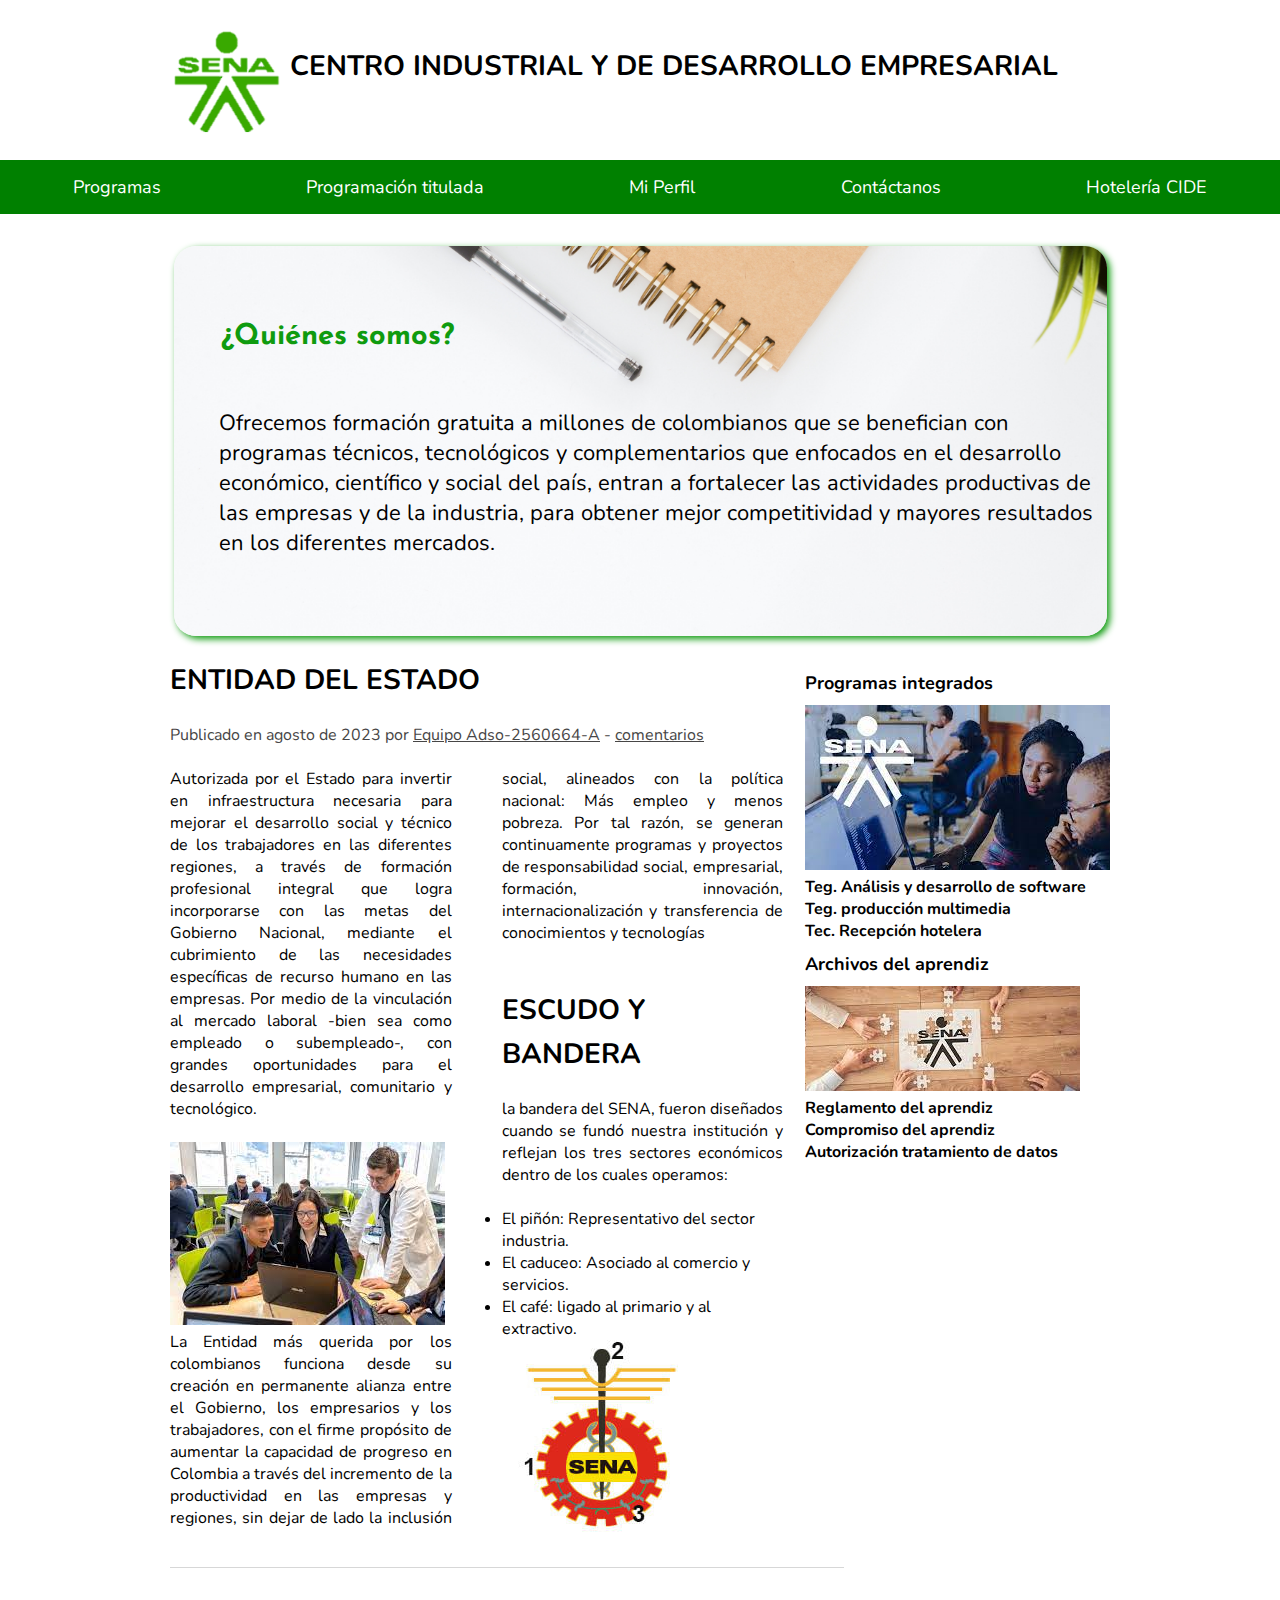
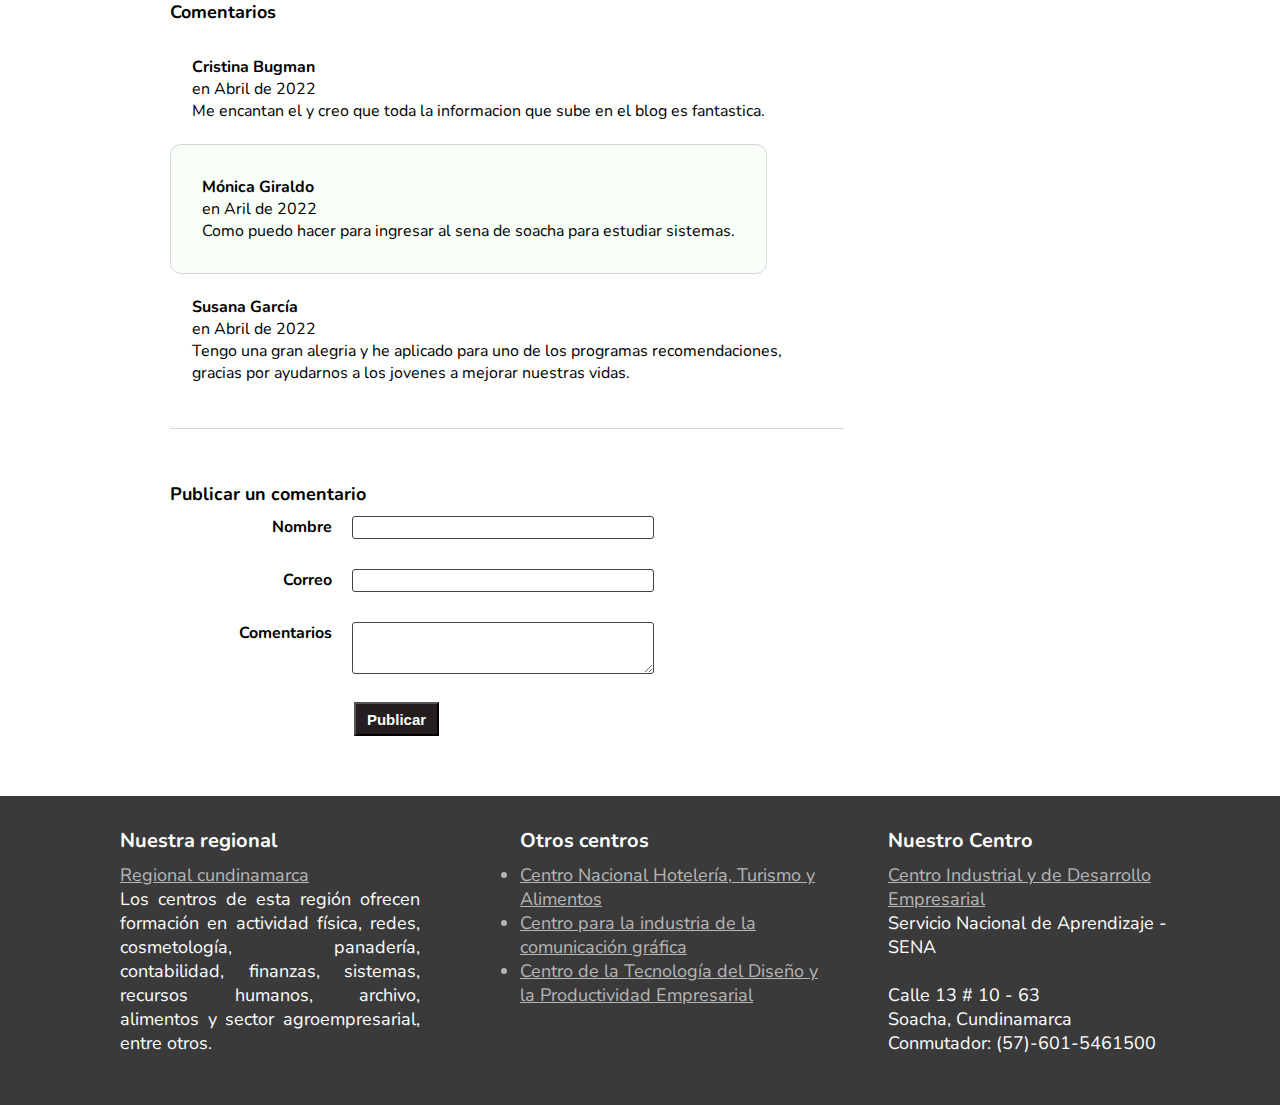
<file: index.html>
<!DOCTYPE html>
<html lang="en">
<head>
    <meta charset="UTF-8">
    <meta name="viewport" content="width=device-width, initial-scale=1.0">
    <link rel="icon" href="img/logo verde.png">    
    <link rel="stylesheet" href="estilos/estilos.css">
    <link rel="stylesheet" href="https://cdnjs.cloudflare.com/ajax/libs/font-awesome/6.4.0/css/all.min.css" integrity="sha512-iecdLmaskl7CVkqkXNQ/ZH/XLlvWZOJyj7Yy7tcenmpD1ypASozpmT/E0iPtmFIB46ZmdtAc9eNBvH0H/ZpiBw==" crossorigin="anonymous" referrerpolicy="no-referrer"/>     
    <title>Blog</title>
</head>
<body>
    <header>
        <img src="img/logo verde.png" alt="logo" class="logo">
        <h1>CENTRO INDUSTRIAL Y DE DESARROLLO EMPRESARIAL</h1>
        <nav class="menu-principal">
            <ul class="menu">
                <li><a href="#">Programas</a>
                <ul class="submenu">
                    <li><a href="">ADSO</a></li>
                    <li><a href="#">TICS</a></li>   
                    <li><a href="#">Recepción hotelera</a></li>
                    <li><a href="#">Producción multimedia</a></li>
                </ul>
                </li>
                <li><a href="#">Programación titulada</a>
                    <ul class="submenu">
                        <li><a href="#">Coordinación</a></li>
                        <li><a href="#">Instructores</a></li>
                        <li><a href="#">Aprendices</a></li>
                    </ul>
                </li>
                <li><a href="#">Mi Perfil</a>
                <ul class="submenu">
                    <li><a href="#">Actualizar perfil</a></li>
                    <li><a href="#">Cancelar cuenta</a></li>
                    <li><a href="#">Recuperar contraseña</a></li>
                </ul>
            </li>
            <li><a href="#">Contáctanos</a></li>
            <li><a href="hotel/index.html">Hotelería CIDE</a></li>
            </ul>
        </nav>
        <br><br><br>
    </header>

    <section class="baner">
        <header>
            <h2><strong>¿Quiénes somos?</strong></h2>
        </header>
        <p>Ofrecemos formación gratuita a millones de colombianos que se benefician con programas técnicos, tecnológicos y complementarios que enfocados en el desarrollo económico, científico y social del país, entran a fortalecer las actividades productivas de las empresas y de la industria, para obtener mejor competitividad y mayores resultados en los diferentes mercados.</p>
    </section>
    <div class="contenido">
        <div class="contenedor">
            <section>
                <article class="contenedor2">
                    <header>
                        <h2>ENTIDAD DEL ESTADO</h2>
                        <p>Publicado en agosto de 2023 por <a href="#">Equipo Adso-2560664-A</a> - <a href="#comentarios">comentarios</a></p>
                    </header>
                    <div>
                        <p>Autorizada por el Estado para invertir en infraestructura necesaria para mejorar
                            el desarrollo social y técnico de los trabajadores en las diferentes regiones, a través de
                            formación profesional integral que logra incorporarse con
                            las metas del Gobierno Nacional, mediante el cubrimiento de las necesidades específicas de
                            recurso humano en las empresas. Por medio de la vinculación al mercado laboral -bien sea como
                            empleado o subempleado-, con grandes oportunidades
                            para el desarrollo empresarial, comunitario y tecnológico.
                        </p>
                            <img src="img/aprendices.jpg" alt="aprendices">
                        <p>La Entidad más querida por los colombianos funciona desde su creación en
                            permanente alianza entre el Gobierno, los empresarios y los trabajadores, con el firme propósito
                            de aumentar la capacidad de progreso en Colombia a través
                            del incremento de la productividad en las empresas y regiones, sin dejar de lado la inclusión
                            social, alineados con la política nacional: Más empleo y menos pobreza. Por tal razón, se
                            generan continuamente programas y proyectos
                            de responsabilidad social, empresarial, formación, innovación, internacionalización y
                            transferencia de conocimientos y tecnologías
                        </p>
                        <h2>ESCUDO Y BANDERA</h2>
                        <p>la bandera del SENA, fueron diseñados cuando se fundó nuestra institución y
                        reflejan los tres sectores económicos dentro de los cuales operamos: </p>
                        <li>El piñón: Representativo del sector industria.
                        <li>El caduceo: Asociado al comercio y servicios.</li>
                        <li>El café: ligado al primario y al extractivo.</li>    
                        </li><img src="img/escudo.jpg" alt="">
                    </div>
                </article>
            </section>

            <section id="comentarios">
                <h3>Comentarios</h3>
                <article>
                    <header>
                        <a href="#">Cristina Bugman</a> en <time datetime="#">Abril de 2022</time>
                    </header>
                    <p>Me encantan el y creo que toda la informacion que sube en el blog es fantastica.
                    </p>
                </article>
                <article>
                    <header>
                        <a href="">Mónica Giraldo</a> en <time datetime="#">Aril de 2022</time>
                    </header>
                    <p>Como puedo hacer para ingresar al sena de soacha para estudiar sistemas.</p>
                </article>
                <article>
                    <header>
                        <a href="#">Susana García</a> en <time datetime="#">Abril de 2022</time>
                    </header>
                    <p>Tengo una gran alegria y he aplicado para uno de los programas recomendaciones, gracias por ayudarnos
                        a los jovenes a mejorar nuestras vidas.</p>
                </article>
            </section>
            <form action="#" method="post">
                <h3>Publicar un comentario</h3>
                <p>
                    
                    <label for="">Nombre</label>
                    <input type="text" required>
                <p>
                    <label for="">Correo</label>
                    <input type="email" name="" id="" required>
                </p>
                <p>
                    <label for="comment">Comentarios</label>
                    <textarea required></textarea>
                </p>
                <input type="submit" value="Publicar">
            </form>
        </div>
        <aside>
            <section>
                <header>
                    <h3>Programas integrados</h3>
                    <img src="img/fondo banner1.png" alt="">
                </header>
                <ul>
                    <li><a href="#">Teg. Análisis y desarrollo de software</a></li>
                    <li><a href="#">Teg. producción multimedia</a></li>
                    <li><a href="#">Tec. Recepción hotelera</a></li>
                </ul>
            </section>

            <section>
                <header>
                    <h3>Archivos del aprendiz</h3>
                    <img src="img/fondo banner2.png" alt="">
                </header>
                <ul>
                    <li><a href="#">Reglamento del aprendiz</a></li>
                    <li><a href="#">Compromiso del aprendiz</a></li>
                    <li><a href="#">Autorización tratamiento de datos</a></li>
                </ul>
            </section>
        </aside>
    </div>
    <footer class="pie_pag">
        <section class="sec1">
            <header>
                <h3>Nuestra regional</h3>
            </header>
                <a href="https://www.sena.edu.co/es-co/regionales/zonaAndina/Paginas/_Cundinamarca.aspx">Regional cundinamarca</a>
                <p>Los centros de esta región ofrecen formación en actividad física, redes, cosmetología, panadería, contabilidad, finanzas, sistemas, recursos humanos, archivo, alimentos y sector agroempresarial, entre otros.</p>           
        </section>
        <section>
            <header>
                <h3>Otros centros</h3>
            </header>
            <ul>
                <li><a href="https://senahoteleriaturismoalimentos.blogspot.com.co/">Centro Nacional Hotelería, Turismo y Alimentos</a></li>
                <li><a href="https://comunicaciongraficasena.blogspot.com.co/">Centro para la industria de la comunicación gráfica</a></li>
                <li><a href="https://senagirardot.blogspot.com.co/">Centro de la Tecnología del Diseño y la Productividad Empresarial</a></li>
            </ul>
        </section>
        <section class="sec3">
            <header>
                <h3>Nuestro Centro</h3>
            </header>
            <a href="https://senasoachacide.blogspot.com.co/">Centro Industrial y de Desarrollo Empresarial</a>
            <p>Servicio Nacional de Aprendizaje - SENA <br><br>Calle 13 #  10 - 63 <br>Soacha, Cundinamarca <br>Conmutador: (57)-601-5461500 <br></p>
            
            <a href="https://web.facebook.com/sena.soacha/?locale=es_LA&_rdc=1&_rdr"><i class="fa-brands fa-facebook"></i></a>
            
            <a href="https://twitter.com/i/flow/login?redirect_after_login=%2Fsenasoachacide"><i class="fa-brands fa-twitter"></i></a>

            <a href="https://www.sena.edu.co/es-co/regionales/zonaAndina/Paginas/_Cundinamarca.aspx">
            <i class="fa-solid fa-globe"></i>
            </a>
        </section>
    </footer>
</body>
</html>
</file>
<file: estilos/estilos.css>
@import url('https://fonts.googleapis.com/css2?family=Josefin+Sans:wght@500&display=swap');
@import url('https://fonts.googleapis.com/css2?family=Nunito:wght@500&display=swap');
@import url('https://fonts.googleapis.com/css2?family=Bricolage+Grotesque:opsz,wght@10..48,500&family=Kanit:wght@500&family=Montserrat:wght@400;600&family=Poppins:ital,wght@0,100;0,400;1,300&family=REM:wght@100;700;900&family=Ysabeau+Infant:wght@900&display=swap');
@import url('https://fonts.googleapis.com/css2?family=Bricolage+Grotesque:opsz,wght@10..48,500&family=Comfortaa:wght@700&family=Hind:wght@700&family=Josefin+Sans:wght@500&family=Kanit:wght@500&family=Montserrat:wght@400;600&family=Open+Sans:wght@700&family=Poppins:ital,wght@0,100;0,400;1,300&family=REM:wght@100;700;900&family=Ysabeau+Infant:wght@900&display=swap');
*{
    margin: 0;
    padding: 0;
}
body{
    margin: 0 auto;
    padding: 22px 0;
    width: 940px;
    font-family: 'Nunito',sans-serif;
}
h1,h2{
    font-size: 28px;
    line-height: 44px;
    padding: 22px 0;
}
h3{
    font-size: 18px;
    line-height: 22px;
    padding: 11px 0;
}
p{
    padding-bottom: 22px;
}
.titulo{
    font-size: 50px;
    color: #7e7468;
    margin-top: 20px;
    padding-left: 70px;
    text-align: center;
}
.logo{
    width: 120px;
    height: 120px;
    border-radius: 50%;
    float: left;
}
.logo:hover{
    transform: scale(1.5);
}
nav{
    margin-top: 50px;
    position: absolute;
    z-index: 2;
    left: 0;
    width: 100%;
    background: green;
    font-size: 18px;
}
.menu{
    list-style: none;
    display: flex;
    justify-content: space-around;
}
.menu li a{
    display: block;
    padding: 15px 10px;
    color: white;
    text-decoration: none;
}
.menu li:hover{
    background-color: black;
}
.menu li a:hover{
    color: greenyellow;
}
.submenu{
    position: absolute;
    display: none;
    list-style: none;
    width: 200px;
    background-color: rgba(0, 0, 0, .5);
}
.menu li:hover .submenu{
    display: block;
}
.submenu li:hover{
    background-color: black;
}
.submenu li a{
    display: block;
    color: white;
    text-decoration: none;
    padding: 15px 15px 15px 20px;
}
.baner{
    position: relative;
    left: 4px;
    margin-top: 70px; 
    padding: 20px;
    width: 95%;
    background-size: 100%;
    border-radius: 22px;
    box-shadow: 3px 3px 7px #0f9b0f;
    background-image: url('../img/banner3.jpg');
    height: 350px;
}
.baner h2{
    margin: 27px;
    color: #0f9b0f;
    font-family: 'Josefin Sans', sans-serif;
    font-size: 29px;
}
.baner p{
    font-size: 22px;
    margin: 25px;
    display: flex;
    position: relative;
    z-index: 1;
    width: 100%;
}
.contenido{
    display: table;
}
.contenedor{
    display: table-cell;
    width: 620px;
    padding-right: 22px;
}
.contenedor2 p{
    text-align: justify;
}
.contenedor2 header p,
.contenedor2 header p a{
    font-size: 16px;
    color: #474646;
}
.contenedor2 header p a:hover{
    text-decoration: none;
    color: #000;
}
.contenedor2 div{
    column-count: 2;
    column-gap: 50px;
}
.contenenedor2 img{
    margin: 22px 0;
    box-shadow: 3px 3px 7px #777;
    border-radius: 5px;
}
#comentarios{
    margin-top: 21px;
    padding-top: 22px;
    padding-bottom: 22px;
    border-top: 1px solid #d7d7d7;
    width: 110%;
    border-bottom: 1px solid #d7d7d7;
}
#comentarios article{
    display: table;
    padding: 22px;
}
#comentarios articles header{
    display: table-cell;
    width: 220px;
    padding-right: 22px;
}
#comentarios article header a{
    display: block;
    font-weight: bold;
    color: #000;
    text-decoration: none;
}
#comentarios article header a:hover{
    text-decoration: underline;
}
#comentarios article p{
    padding: 0;
}
#comentarios article:nth-child(odd) {
    padding: 31px;
    background: rgb(248, 255, 249);
    border: 1px solid #d7d7d7;
    border-radius: 11px;
}
aside section ul li{
    list-style: none;
}
aside section ul li a{
    color: black;
    font-weight: bold;
    text-decoration: none;
}
aside section ul li a:hover{
    color: rgb(0, 94, 0);
}
form{
    margin-top: 21px;
    padding-top: 22px;
}
form p{
    display: table;
    margin-bottom: 22px;
    padding: 0 22px;
}
form label{
    display: table-cell;
    width: 140px;
    padding-right: 20px;
    font-weight: bold;
    padding-bottom: 9px;
    text-align: right;
    vertical-align: top;
}

form input[type="text"],
form input[type="email"]{
    display: table-cell;
    width: 300px;
    border-radius: 3px;
    outline: none;
    border: 1px solid rgb(70, 64, 64);
    height: 21px;
}
form textarea{
    width: 300px;
    border-radius: 3px;
    height: 50px;
    border: 1px solid rgb(70, 64, 64);
    outline: none;
}
form textarea:focus{
    border:1px solid rgb(0, 196, 0);
}

form p input:focus{
    border: 1px solid rgb(0, 196, 0);
}
form input[type="submit"]{
    background-color: rgb(37, 30, 30);
    color: white;
    width: 85px;
    height: 34px;
    font-size: 15px;
    font-family: 'Gill Sans', 'Gill Sans MT', Calibri, 'Trebuchet MS', sans-serif;
    font-weight: bold;
}
form input[type="submit"]{
    margin-left: 184px;
}
footer{
    margin-top: 60px;
    background-color:rgb(58, 58, 58);
    position: absolute;
    width: 100%;
    left: 0;
    padding-left: 120px;
    color: white;
    padding-top: 23px;
    padding-bottom: 28px;
    font-size: 18px;
}
footer section ul li a{
    color: white;
}
footer .sec1 a{
    color: white;
}
footer section a{
    color: white;
}
footer section{
    display: table-cell;
    width: 300px;
    position: relative;
    padding-right: 100px;
}
.sec1{
    text-align: justify;
}
.pie_pag ul li a {
    display: block;
}
.pie_pag ul{
    color: rgb(182, 182, 182);
}
.sec3{
    position: relative;
    right: 32px;
}
footer section h3{
    font-size: 20px;
}
footer section p{
    font-size: 18px;
}
.pie_pag section a{
    color: rgb(182, 182, 182);
}
.pie_pag section a:hover{
    color: white;
}
section i{
    font-size: 22px;
    color: white;
}
</file>
